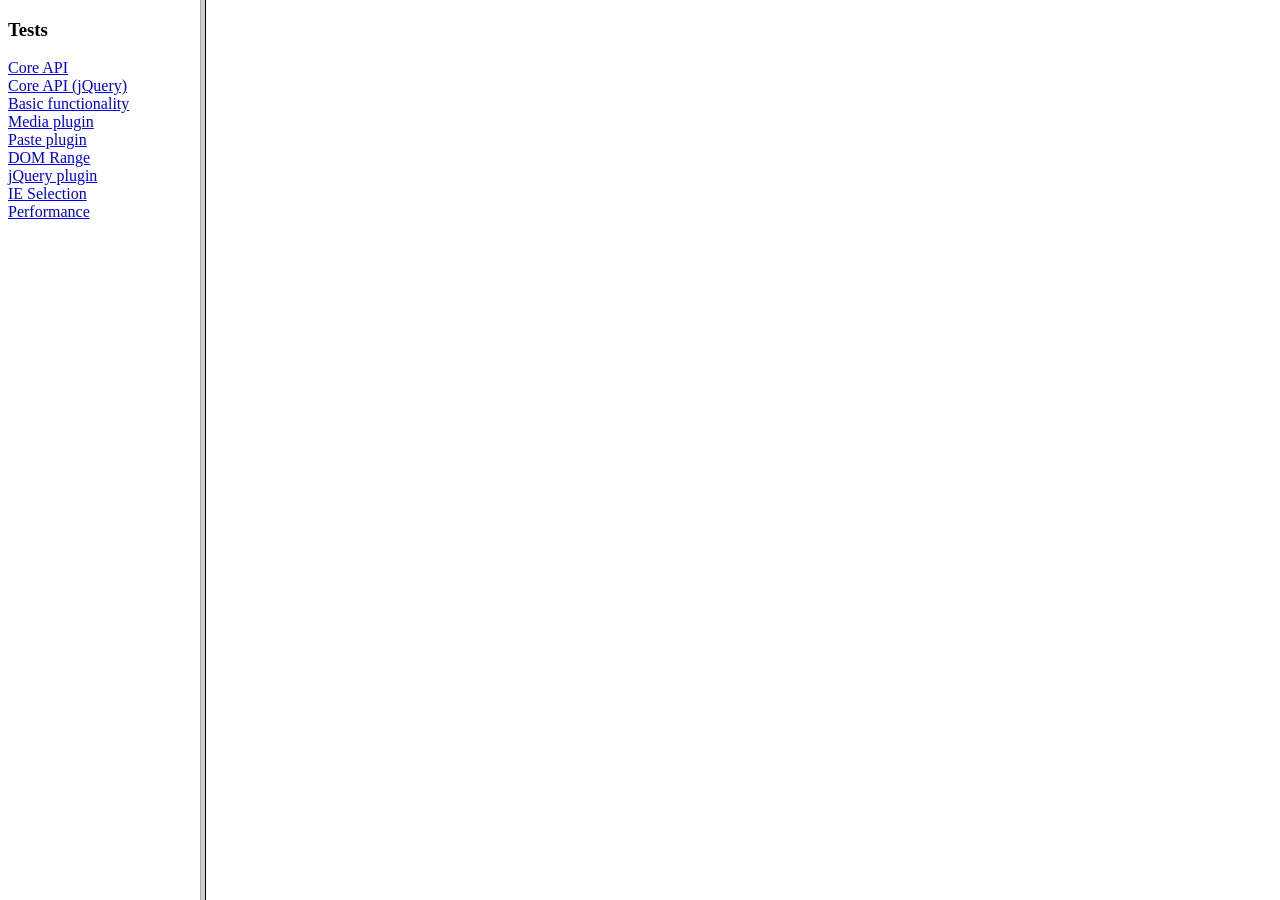
<file: js/tinymce/tests/index.html>
<!DOCTYPE HTML PUBLIC "-//W3C//DTD HTML 4.01 Frameset//EN" "http://www.w3.org/TR/html4/frameset.dtd">
<html>
<head>
	<title>Testcases for TinyMCE</title>
</head>
<frameset cols="200,80%">
	<frame src="menu.html" name="menu" />
	<frame src="main.html" name="main" />
</frameset>
</html>
</file>
